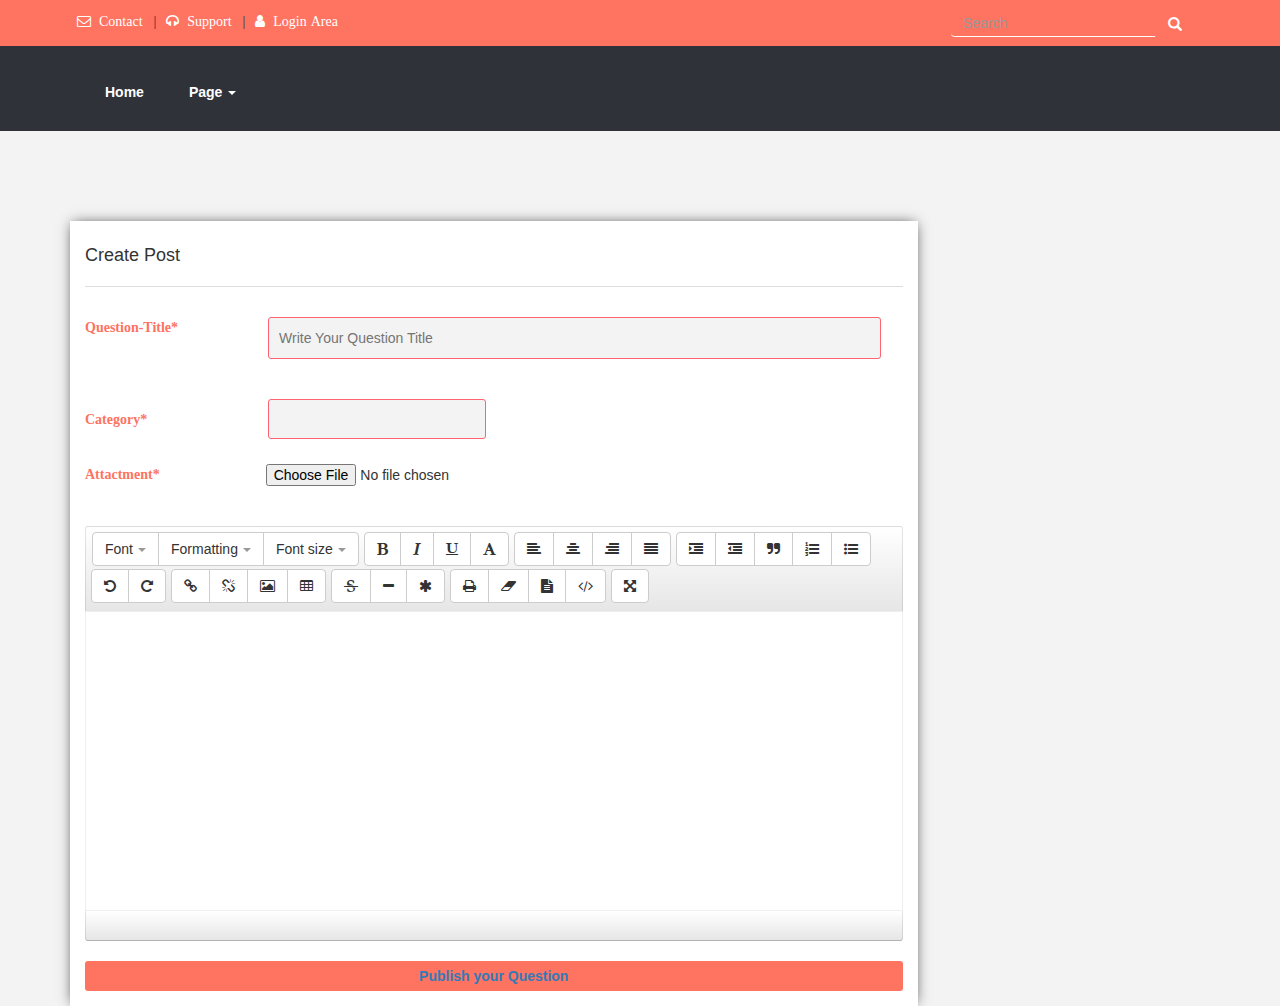
<file: ForumProject/ask_question.html>
<!DOCTYPE html>
<html lang="en">

<head>
    <meta charset="utf-8">
    <meta http-equiv="X-UA-Compatible" content="IE=edge">
    <meta name="viewport" content="width=device-width, initial-scale=1">
    <title>Ask Me</title>
    <link href="css/bootstrap.css" rel="stylesheet" type="text/css">
    <link href="css/style.css" rel="stylesheet" type="text/css">
    <link href="css/editor.css" rel="stylesheet" type="text/css">
    <link href="css/animate.css" rel="stylesheet" type="text/css">
    <link href="css/font-awesome.min.css" rel="stylesheet" type="text/css"> </head>
    <link href="css/responsive.css" rel="stylesheet" type="text/css"> </head>

<body>
    <div class="top-bar">
        <div class="container">
            <div class="row">
                <div class="col-md-6">
                    <div class="navbar-menu-left-side239">
                        <ul>
                            <li><a href="#"><i class="fa fa-envelope-o" aria-hidden="true"></i>Contact</a></li>
                            <li><a href="#"><i class="fa fa-headphones" aria-hidden="true"></i>Support</a></li>
                            <li><a href="logIn.html"><i class="fa fa-user" aria-hidden="true"></i>Login Area</a></li>
                        </ul>
                    </div>
                </div>
                <div class="col-md-6">
                    <div class="navbar-serch-right-side">
                        <form class="navbar-form" role="search">
                            <div class="input-group add-on">
                                <input class="form-control form-control222" placeholder="Search" name="srch-term" id="srch-term" type="text">
                                <div class="input-group-btn">
                                    <button class="btn btn-default btn-default2913" type="submit"><i class="glyphicon glyphicon-search"></i></button>
                                </div>
                            </div>
                        </form>
                    </div>
               
                </div>
            </div>
        </div>
    </div>
    <div class="top-menu-bottom932">
        <nav class="navbar navbar-default">
            <div class="container">
                <!-- Brand and toggle get grouped for better mobile display -->
                <!-- Collect the nav links, forms, and other content for toggling -->
                <div class="collapse navbar-collapse" id="bs-example-navbar-collapse-1">
                    <ul class="nav navbar-nav"> </ul>
                    <ul class="nav navbar-nav navbar-LEFT">
                        <li><a href="index.html">Home</a></li>
                       
                        <li class="dropdown"> <a href="#" class="dropdown-toggle" data-toggle="dropdown" role="button" aria-haspopup="true" aria-expanded="false">Page <span class="caret"></span></a>
                            <ul class="dropdown-menu animated zoomIn">
                                <li><a href="logIn.html" target="_blank">Login</a></li>
                                <li><a href="ask_question.html" target="_blank"> Ask Question </a></li>
                                <li><a href="post-deatils.html" target="_blank"> post-Details </a></li>
                                <li><a href="user_question.html" target="_blank"> User Question </a></li>
                        <li><a href="contact_us.html" target="_blank">Contact us</a></li>
                    </ul>
                </div>
                <!-- /.navbar-collapse -->
            </div>
            <!-- /.container-fluid -->
        </nav>
    </div>
    <section class="main-content920">
        <div class="container">
            <div class="row">
                <div class="col-md-9">
                <div class="ask-question-input-part032">
                      <h4>Create Post</h4>
                 <hr>
                    <form>
                    <div class="username-part940">

                        </div>
                        <div class="question-title39">
                            <span class="form-description433">Question-Title* </span><input type="text" name="fname" class="question-ttile32" placeholder="Write Your Question Title">
                        </div>
                        
    <div class="categori49">
        <span class="form-description43305">Category* </span>
        <label>
<input list="browsers" name="myBrowser" class="list-category53"/></label>
<datalist id="browsers">
  <option value="Q&A">
  <option value="Social">
  <option value="Competitive Gaming">
  <option value="Self Promotion">
  <option value="Comedy">
  <option value="Buying and Selling">
</datalist>
    </div>
    <div class="button-group-addfile3239">
        <span class="form-description23993">Attactment*</span><input type="file" name="ffile" class="question-ttile3226">
        
    </div>
       <div class="details2-239">
        <div class="col-md-12 nopadding">
            <textarea id="txtEditor"></textarea> 
        </div>
                        </div>	
                     
</form>
                 <div class="publish-button2389">
                    <button onclick="myfunction" class="publis1291"><a href="index.html"> Publish your Question</a></button>
                </div>
               
                </div>
                </div>
    
        
    <script src="https://ajax.googleapis.com/ajax/libs/jquery/1.12.4/jquery.min.js"></script>
    <script src="js/jquery-3.1.1.min.js"></script>
    <script src="js/bootstrap.min.js"></script>
      <script src="js/editor.js"></script>
   	<script>
			$(document).ready(function() {
				$("#txtEditor").Editor();
			});
		</script>
  
</body>

</html>
</file>
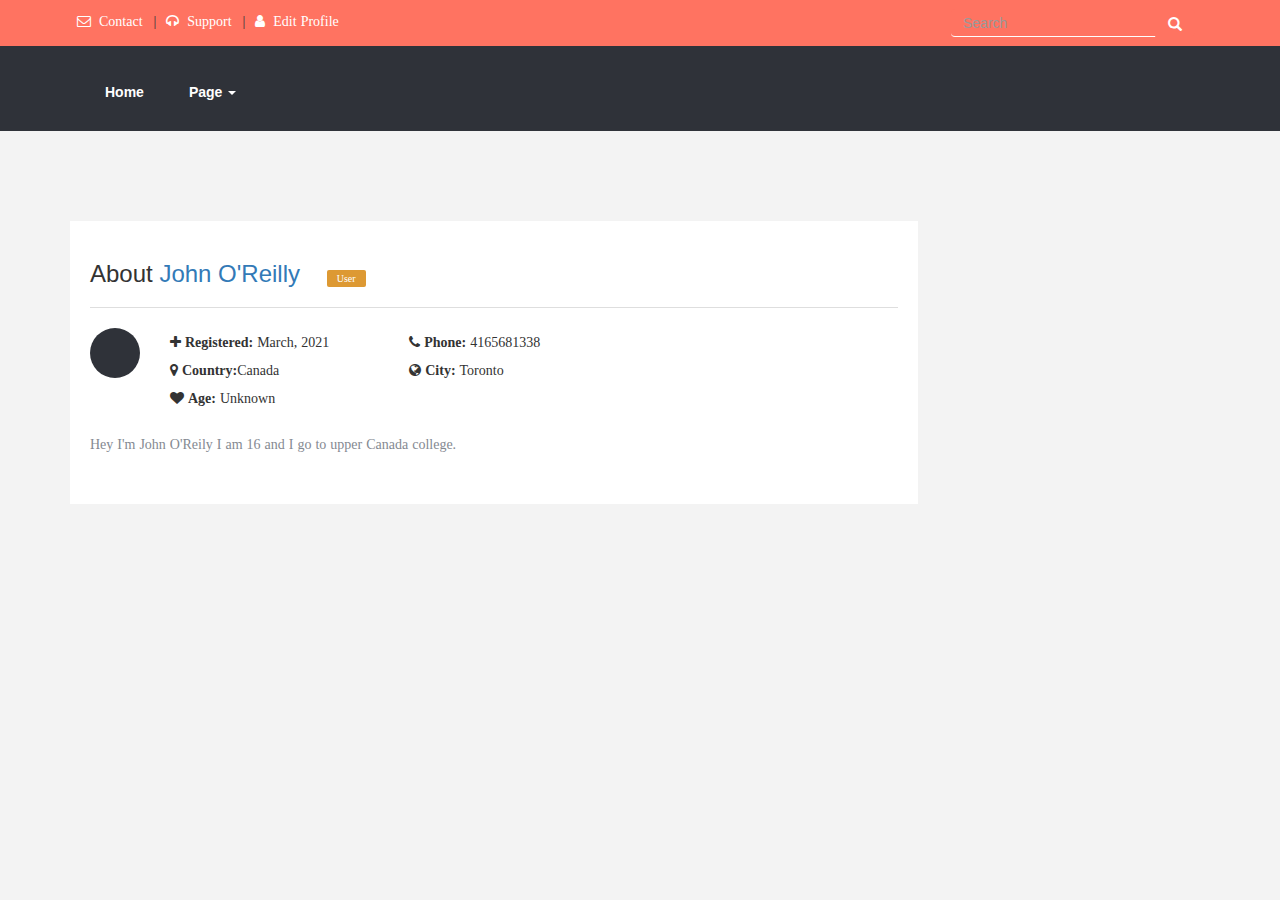
<file: ForumProject/user_question.html>
<!DOCTYPE html>
<html lang="en">

<head>
    <meta charset="utf-8">
    <meta http-equiv="X-UA-Compatible" content="IE=edge">
    <meta name="viewport" content="width=device-width, initial-scale=1">
    <title>Ask Me</title>
    <link href="css/bootstrap.css" rel="stylesheet" type="text/css">
    <link href="css/style.css" rel="stylesheet" type="text/css">
    <link href="css/editor.css" rel="stylesheet" type="text/css">
    <link href="css/animate.css" rel="stylesheet" type="text/css">
    <link href="css/font-awesome.min.css" rel="stylesheet" type="text/css"> </head>

<body>
    <div class="top-bar">
        <div class="container">
            <div class="row">
                <div class="col-md-6">
                    <div class="navbar-menu-left-side239">
                        <ul>
                            <li><a href="contact_us.html" target="_blank"><i class="fa fa-envelope-o" aria-hidden="true"></i>Contact</a></li>
                            <li><a href="#" target="_blank"><i class="fa fa-headphones" aria-hidden="true"></i>Support</a></li>
                            <li><a href="user_question.html" target="_blank"><i class="fa fa-user" aria-hidden="true"></i>Edit Profile</a></li>
                        </ul>
                    </div>
                </div>
                <div class="col-md-6">
                    <div class="navbar-serch-right-side">
                        <form class="navbar-form" role="search">
                            <div class="input-group add-on">
                                <input class="form-control form-control222" placeholder="Search" name="srch-term" id="srch-term" type="text">
                                <div class="input-group-btn">
                                    <button class="btn btn-default btn-default2913" type="submit"><i class="glyphicon glyphicon-search"></i></button>
                                </div>
                            </div>
                        </form>
                    </div>
                </div>
            </div>
        </div>
    </div>
      <div class="top-menu-bottom932">
        <nav class="navbar navbar-default">
            <div class="container">
        
                <!-- Collect the nav links, forms, and other content for toggling -->
                <div class="collapse navbar-collapse" id="bs-example-navbar-collapse-1">
                    <ul class="nav navbar-nav"> </ul>
                    <ul class="nav navbar-nav">
                        <li><a href="index.html">Home</a></li>
                    
                        <li class="dropdown"> <a href="#" class="dropdown-toggle" data-toggle="dropdown" role="button" aria-haspopup="true" aria-expanded="false">Page <span class="caret"></span></a>
                            <ul class="dropdown-menu animated zoomIn">
                                <li><a href="logIn.html" target="_blank">Login</a></li>
                                <li><a href="ask_question.html" target="_blank"> Ask Question </a></li>
                                <li><a href="post-deatils.html" target="_blank"> post-Details </a></li>
                <!-- /.navbar-collapse -->
            </div>
            <!-- /.container-fluid -->
        </nav>
                </div>
    <section class="main-content920">
        <div class="container">
            <div class="row">
                <!--    body content-->
                <div class="col-md-9">
                    <div class="about-user2039">
                        <div class="user-title3930">
                            <h3>About <a href="#">John O'Reilly</a>
                     
                        <span class="badge229">
                        <a href="#">User</a></span>
                        </h3>
                            <hr> </div>
                        <div class="user-image293"> <img src="image/DefaultProfile.png" alt="Image"> </div>
                        <div class="user-list10039">
                            <div class="ul-list-user-left29">
                                <ul>
                                    <li><i class="fa fa-plus" aria-hidden="true"></i> <strong>Registered:</strong> March, 2021</li>
                                    <li><i class="fa fa-map-marker" aria-hidden="true"></i> <strong>Country:</strong>Canada</li>
                                    <li><i class="fa fa-heart" aria-hidden="true"></i> <strong>Age:</strong> Unknown</li>
            
                            </div>
                            <div class="ul-list-user-right29">
                                <ul>
                                    <li><i class="fa fa-phone" aria-hidden="true"></i> <strong>Phone:</strong> 4165681338</li>
                                    <li><i class="fa fa-globe" aria-hidden="true"></i> <strong>City:</strong> Toronto</li>
                                </ul>
                            </div>
                        </div>
                        <div class="user-description303">
                            <p>Hey I'm John O'Reily I am 16 and I go to upper Canada college.
                       
                  
    <script src="https://ajax.googleapis.com/ajax/libs/jquery/1.12.4/jquery.min.js"></script>
    <script src="js/jquery-3.1.1.min.js"></script>
    <script src="js/bootstrap.min.js"></script>
    <script src="js/editor.js"></script>
    <script>
        $(document).ready(function () {
            $("#txtEditor").Editor();
        });
    </script>
</body>

</html>
</file>
<file: ForumProject/css/style.css>
@import url(https://fonts.googleapis.com/css?family=Open+Sans:300italic,400italic,600italic,700italic,400,300,600,700);
* {
    margin: 0;
    padding: 0;
}

body {
    background-color: #F3F3F3;
}

hr {
    border: none;
    border-top: 1px solid #DEDEDE;
    background-color: #fff;
}

.top-bar {
    background-color: #ff7361;
    padding: 1px;
}

.navbar-menu-left-side239 ul li {
    display: inline-block;
    padding-left: 7px;
    margin-top: 10px;
}

.navbar-menu-left-side239 ul li a {
    text-decoration: none;
    color: #fff;
    font-family: "FontAwesome";
}

.navbar-menu-left-side239 ul li a:hover {
    text-decoration: none;
    color: #000;
    font-family: "FontAwesome";
    transition: .6s;
}

.navbar-menu-left-side239 ul li a i {
    margin-right: 8px;
}

.navbar-menu-left-side239 .fa-envelope-o::after {
    content: "";
    color: #2f3239;
    float: left;
}

.navbar-menu-left-side239 .fa-headphones::after {
    content: "|";
    color: #2f3239;
    float: left;
    padding-right: 10px;
}

.navbar-menu-left-side239 .fa-user::after {
    content: "|";
    color: #2f3239;
    float: left;
    padding-right: 10px;
}

.navbar-serch-right-side {
    float: right;
}

.navbar-serch-right-side .form-control222 {
    display: block;
    width: 100%;
    height: 28px;
    padding: 6px 12px;
    font-size: 14px;
    line-height: 1.42857143;
    color: #ffffff;
    background-color: #ff7361;
    background-image: none;
    border: none;
    border-radius: none;
    opacity: 1;
    box-shadow: none;
    outline: none;
    border-bottom: 1px solid #fff;
}

.navbar-serch-right-side .form-control222:focus {
    border-color: #ff7361;
    outline: 0;
    box-shadow: none;
}

.input-group-btn:last-child > .btn,
.input-group-btn:last-child > .btn-group {
    z-index: 2;
    margin-left: -1px;
    height: 28px;
    color: #fff;
}

.input-group-btn:last-child > .btn,
.input-group-btn:last-child > .btn-group:hover {
    z-index: 2;
    margin-left: -1px;
    height: 28px;
    color: #fff;
}

.glyphicon {
    position: relative;
    top: 0px;
    display: inline-block;
    font-family: 'Glyphicons Halflings';
    font-style: normal;
    font-weight: normal;
    line-height: 1;
    -webkit-font-smoothing: antialiased;
    -moz-osx-font-smoothing: grayscale;
}

.navbar-serch-right-side .btn-default2913 {
    color: #333;
    background-color: #ff7361;
    border-color: #ff7361;
}

.navbar-serch-right-side .btn-default2913:hover {
    color: #fff;
    background-color: #ff7361;
    border-color: #ff7361;
    outline: none;
}

.navbar-serch-right-side .btn-default2913:focus,
.navbar-serch-right-side .btn-default2913.focus {
    color: #fff;
    background-color: #ff7361;
    border-color: #ff7361;
    outline: none;
}

.navbar-serch-right-side .btn-default2913:hover {
    color: #fff;
    background-color: #ff7361;
    border-color: #ff7361;
    outline: none;
}

.navbar-serch-right-side .btn-default2913:active,
.navbar-serch-right-side .btn-default2913.active,
.open > .dropdown-toggle.btn-default {
    color: #fff;
    background-color: #ff7361;
    border-color: #ff7361;
    outline: none;
}

.navbar-serch-right-side .btn-default2913:active:hover,
.navbar-serch-right-side .btn-default2913.active:hover,
.open > .dropdown-toggle.btn-default:hover,
.navbar-serch-right-side .btn-default2913:active:focus,
.navbar-serch-right-side .btn-default2913.active:focus,
.open > .dropdown-toggle.navbar-serch-right-side .btn-default2913:focus,
.navbar-serch-right-side .btn-default2913:active.focus,
.navbar-serch-right-side .btn-default2913.active.focus,
.open > .dropdown-toggle.navbar-serch-right-side .btn-default2913.focus {
    color: #fff;
    background-color: #ff7361;
    border-color: #ff7361;
    outline: none;
}

.btn-default:active,
.btn-default.active,
.open > .dropdown-toggle.btn-default {
    background-image: none;
    outline: none;
}


/*==========top-menu-bottom932===========*/

.top-menu-bottom932 {}

.navbar-default {
    background-color: #2F3239;
    border-color: #2F3239;
    padding: 20px;
}

.navbar-brand > img {
    display: block;
    margin-top: -20px;
}

.navbar-default .navbar-nav > li > a {
    color: #fff;
    padding: 8px 25px 8px 20px;
    margin-top: 7px;
    font-weight: bold;
    font-family: sans-serif;
}

.navbar-default .navbar-nav > li > a:hover,
.navbar-default .navbar-nav > li > a:focus {
    color: #fff;
    background-color: #ff7361;
    border-radius: 3px;
    padding: 8px 25px 8px 20px;
}

.navbar-default .navbar-nav > .active > a,
.navbar-default .navbar-nav > .active > a:hover,
.navbar-default .navbar-nav > .active > a:focus {
    color: #fff;
    background-color: #ff7361;
}

.navbar-default .navbar-nav > .open > a,
.navbar-default .navbar-nav > .open > a:hover,
.navbar-default .navbar-nav > .open > a:focus {
    color: #fff;
    background-color: #ff7361;
}

.dropdown-menu > li > a:hover,
.dropdown-menu > li > a:focus {
    color: #262626;
    text-decoration: none;
    background-color: #ff7361;
}

.navbar-nav > li > .dropdown-menu {
    margin-top: 2px;
    border-top-left-radius: 0;
    border-top-right-radius: 0;
}

.dropdown-menu {
    position: absolute;
    top: 100%;
    left: 0;
    z-index: 1000;
    display: none;
    float: left;
    min-width: 230px;
    padding: 0px 0;
    margin: 2px 0 0;
    font-size: 14px;
    text-align: left;
    list-style: none;
    background-color: #fff;
    -webkit-background-clip: padding-box;
    background-clip: padding-box;
    border: 1px solid #ccc;
    border: 1px solid rgba(0, 0, 0, .15);
    border-radius: 0px;
    -webkit-box-shadow: 0 6px 12px rgba(0, 0, 0, .175);
    box-shadow: 0 6px 12px rgba(0, 0, 0, .175);
    margin-left: 30px;
}

.dropdown-menu > li > a {
    display: block;
    padding: 8px 20px;
    clear: both;
    font-weight: normal;
    line-height: 1.42857143;
    color: #333;
    white-space: nowrap;
    font-family: serif;
}

.welcome-part-one {
    background-color: #FF7361;
    padding-top: 51px;
    margin-top: -20px;
    padding-bottom: 35px;
}

.welcome-demop102 h2 {
    font-size: 25px;
    font-weight: bold;
    color: #fff;
    font-family: "FontAwesome";
}

.welcome-demop102 p {
    font-size: 15px;
    color: #fff;
    font-family: "FontAwesome";
    margin-top: 30px;
}

.button0239-item {
    margin-top: 50px;
}

.aboutus022 {
    padding: 8px 20px 8px 20px;
    background-color: #373B43;
    color: #fff;
    font-weight: bold;
    border: none;
    border-radius: 1px;
    outline: none;
}

.join92 {
    padding: 8px 20px 8px 20px;
    background-color: #373B43;
    color: #fff;
    font-weight: bold;
    border: none;
    margin-left: 25px;
    border-radius: 1px;
    outline: none;
}

.aboutus022:hover {
    background-color: #222;
}

.join92:hover {
    background-color: #222;
}


/*ask me*/

.form-style8292 {
    margin-top: 80px;
}

.input-group-addon:last-child {
    border-left: 0;
    background-color: #FF7361;
}

.input-group-addon:last-child:hover {
    border-left: 0;
    background-color: #222;
}

.form-control8392 {
    display: block;
    width: 100%;
    height: 43px;
    padding: 6px 12px;
    font-size: 14px;
    line-height: 1.42857143;
    color: #000;
    background-color: #fff;
    background-image: none;
    border: #FF7361;
    border-radius: none;
    box-shadow: none;
}

.input-group-addon a {
    color: #fff;
    font-size: 15px;
    text-decoration: none;
    font-weight: bold;
}

.input-group-addon i {
    font-size: 20px;
}

.input-group-addon:first-child {
    border-right: 0;
    border: #FF7361;
    background-color: #222;
}

.input-group-addon {
    padding: 6px 12px;
    font-size: 14px;
    font-weight: normal;
    line-height: 1;
    color: #555;
    text-align: center;
    background-color: #eee;
    border: 1px solid #ccc;
    border-radius: 0px;
}


/*main content tab*/

#main {
    min-width: 320px;
    max-width: 1000px;
    padding: 20px;
    margin-left: -20px;
    margin-top: 30px;
    background: #F3F3F3;
}

#content1 {
    display: none;
    padding: 20px 0 0;
    border-top: 1px solid #ddd;
}

#content2 {
    display: none;
    padding: 20px 0 0;
    border-top: 1px solid #ddd;
}

#content3 {
    display: none;
    padding: 20px 0 0;
    border-top: 1px solid #ddd;
}

#content4 {
    display: none;
    padding: 20px 0 0;
    border-top: 1px solid #ddd;
}

#content5 {
    display: none;
    padding: 20px 0 0;
    border-top: 1px solid #ddd;
}

#main>input {
    display: none;
}

#main>label {
    display: inline-block;
    margin: 0 0 -1px;
    padding: 13px 15px;
    font-weight: 600;
    text-align: center;
    color: #bbb;
    border: 1px solid transparent;
}

#main>label:before {
    font-family: fontawesome;
    font-weight: normal;
    margin-right: 10px;
}

#main>label[for*='1']:before {
    content: '\f1cb';
}

#main>label[for*='2']:before {
    content: '\f17d';
}

#main>label[for*='3']:before {
    content: '\f16b';
}

#main>label[for*='4']:before {
    content: '\f1a9';
}

#main>label[for*='5']:before {
    content: '\f1a9';
}

#main>label:hover {
    color: #888;
    cursor: pointer;
}

#main>input:checked + label {
    color: #555;
    border: 1px solid #FF7361;
    border-top: 2px solid #FF7361;
    border-bottom: 1px solid #FF7361;
    background-color: #FF7361;
}

#tab1:checked ~ #content1,
#tab2:checked ~ #content2,
#tab3:checked ~ #content3,
#tab4:checked ~ #content4,
#tab5:checked ~ #content5 {
    display: block;
}

.question-type2033 {
    background-color: #fff;
    margin-bottom: 20px;
    padding: 20px;
    box-shadow: 0px 0px 13px -3px #777;
}

.left-user12923 {}

.left-user12923-repeat {
    margin-top: 18px;
}

.left-user12923 .fa-check {
    font-size: 40px;
    margin-top: 10px;
    padding-left: 5px;
    color: green;
}

.left-user12923 .fa-times {
    font-size: 40px;
    margin-top: 10px;
    padding-left: 5px;
    color: red;
}

.left-user12923 img {
    height: 50px;
    width: 50px;
    border-radius: 50%;
}

#que-hedder2983 {}

#que-hedder2983 h3 {
    text-decoration: none;
    color: #222629;
}

#que-hedder2983 h3:hover {
    text-decoration: none;
    color: #FF7361;
}

#que-hedder2983 a {
    text-decoration: none;
    color: #222629;
}

#que-hedder2983 a:hover {
    text-decoration: none;
    color: #FF7361;
}

.ques-details10018 {
    margin-top: 10px;
}

.q-type238 {
    margin-top: 23px;
    background-color: #FF7361;
    font-size: 10px;
    padding: 5px 10px 5px 10px;
    border: none;
    color: #fff;
}

.ques-type302 {}

.q-type23 {
    margin-top: 23px;
    background-color: #FF7361;
    font-size: 10px;
    padding: 5px 10px 5px 10px;
    border: none;
    color: #fff;
}

.button-ques2973:hover {
    background-color: #222629;
}

.right-description893 {}

.ques-details10018 p {
    margin-top: 10px;
    font-family: fontawesome;
}

.ques-icon-info3293 {
    font-size: 13px;
    font-weight: bold;
    margin-top: -10px;
}

.ques-icon-info3293 i {
    padding-left: 10px;
}

.ques-icon-info3293 .fa-check {
    color: green;
}

.ques-icon-info3293 .fa-star {
    color: #DFAA63;
}

.ques-icon-info3293 .fa-folder {
    color: #222629;
}

.ques-icon-info3293 .fa-folder:hover {
    color: #FF7361;
}

.ques-icon-info3293 .fa-clock-o {
    color: #222629;
}

.ques-icon-info3293 .fa-comment {
    color: #222629;
}

.ques-icon-info3293 .fa-comment:hover {
    color: #FF7361;
}

.ques-icon-info3293 .fa-user-circle-o {
    color: #222629;
}

.ques-icon-info3293 .fa-question-circle-o {
    color: #222629;
}

.ques-icon-info3293 .fa-bug {
    color: #222629;
}

.ques-icon-info3293 .check-color329 {
    color: red;
}

.two-part3280 {
    margin-top: 30px;
}


/*blog part*/

.blog--top-part2892 {
    margin-top: 40px;
}

.blog-part3903 {
    margin-top: 30px;
    background-color: #ffffff;
    padding: 15px;
    box-shadow: 0px 0px 13px -3px;
}

.blog-details3902 h3 {
    font-size: 20px;
    color: #FF7361;
}

.blog-details3902 i {
    font-size: 20px;
    padding-top: 10px;
}

.ques-icon-info2933 i {
    font-size: 13px;
    padding-right: 10px;
    color: #222629;
}

.blog-part3903 p {
    margin-top: 20px;
    font-size: 13px;
    color: #848991;
    font-family: fontawesome;
}

.continue-deatils738 {
    text-align: right;
}

.continue-deatils738 a {
    background-color: #FF7361;
    padding: 5px;
    font-size: 13px;
    color: #fff;
}

.continue-deatils738 i {
    font-size: 13px;
}

@media screen and (max-width: 650px) {
    #main>label {
        font-size: 0;
    }
    #main>label:before {
        margin: 0;
        font-size: 18px;
    }
}

@media screen and (max-width: 400px) {
    #main>label {
        padding: 15px;
    }
}


/*side bar*/

.sidebar97239 {
    margin-top: 70px;
}

.status-part3821 {
    background-color: #fff;
    padding: 15px;
    box-shadow: 0px 0px 13px -3px;
}

.status-part3821 h4 {
    color: #FF7361;
    font-weight: bold;
    font-family: serif;
    border-bottom: 2px solid #eaeaeb;
    padding-bottom: 10px;
}


/*categori part*/

.categori-part329 {
    background-color: #fff;
    padding: 15px;
    box-shadow: 0px 0px 13px -3px;
    margin-top: 30px;
}

.categori-part329 h4 {
    color: #FF7361;
    font-weight: bold;
    font-family: serif;
    border-bottom: 2px solid #eaeaeb;
    padding-bottom: 10px;
}

.categori-part329 ul li {
    list-style: none;
    display: inline-block;
    padding-top: 8px;
    padding-left: 3px;
}

.categori-part329 ul li a {
    list-style: none;
    display: inline-block;
    background-color: #222629;
    padding: 5px;
    text-decoration: none;
    color: #ddd;
}

.categori-part329 ul li a:hover {
    list-style: none;
    display: inline-block;
    background-color: #fd6372;
    padding: 5px;
    text-decoration: none;
    color: #ddd;
    transition: .5s;
}

.status-part3821 i {
    background-color: #EAEAEB;
    padding: 15px 123px 15px 10px;
    font-size: 15px;
    color: black;
    font-weight: bold;
    margin-top: 10px;
}


/*social part*/

.social-part2189 {
    background-color: #fff;
    padding: 15px;
    margin-top: 30px;
    box-shadow: 0px 0px 13px -3px;
}

.social-part2189 h4 {
    color: #FF7361;
    font-weight: bold;
    font-family: serif;
    border-bottom: 2px solid #eaeaeb;
    padding-bottom: 10px;
}

.social-part2189 li {
    list-style: none;
}

.rss-one {
    background-color: #faa33d;
    padding: 15px;
    border-radius: 2px;
}

.rss-one:hover {
    background-color: #222629;
    padding: 15px;
    transition: .6s;
}

.rss-one i {
    float: right;
    font-size: 40px;
}

.rss-one a {
    text-decoration: none;
    color: #fff;
}


/*facebook*/

.facebook-two {
    background-color: #5d82d1;
    padding: 15px;
    border-radius: 2px;
    margin-top: 10px;
}

.facebook-two:hover {
    background-color: #222629;
    padding: 15px;
    transition: .6s;
}

.facebook-two i {
    float: right;
    font-size: 40px;
}

.facebook-two a {
    text-decoration: none;
    color: #fff;
}


/*twitter*/

.twitter-three {
    background-color: #40bff5;
    padding: 15px;
    border-radius: 2px;
    margin-top: 10px;
}

.twitter-three:hover {
    background-color: #222629;
    padding: 15px;
    transition: .6s;
}

.twitter-three i {
    float: right;
    font-size: 40px;
}

.twitter-three a {
    text-decoration: none;
    color: #fff;
}


/*youtube*/

.youtube-four {
    background-color: #c4302b;
    padding: 15px;
    border-radius: 2px;
    margin-top: 10px;
}

.youtube-four:hover {
    background-color: #222629;
    padding: 15px;
    transition: .6s;
}

.youtube-four i {
    float: right;
    font-size: 40px;
}

.youtube-four a {
    text-decoration: none;
    color: #fff;
}


/*login part*/


/*username*/

.login-part2389 {
    background-color: #fff;
    padding: 15px;
    margin-top: 30px;
    box-shadow: 0px 0px 13px -3px;
}

.login-part2389 h4 {
    color: #FF7361;
    font-weight: bold;
    font-family: serif;
    border-bottom: 2px solid #eaeaeb;
    padding-bottom: 10px;
}

.login-part2389 .fa-user {
    margin-left: 10px;
    position: absolute;
    z-index: 9999;
    margin-top: 6px;
    font-size: 25px;
    color: #FF7361;
}

.login-part2389 .namein309 {
    position: relative;
    z-index: 1;
    padding-left: 30px;
    height: 40px;
    width: 235px;
    border: 1px solid #FF7361;
    outline: none;
    background: rgba(255, 115, 97, 0.20);
    color: #000;
    font-weight: bold;
}


/*password login*/

.input-group300 {
    margin-top: 10px;
}

.login-part2389 .fa-lock {
    margin-left: 10px;
    position: absolute;
    z-index: 9999;
    margin-top: 6px;
    font-size: 25px;
    color: #FF7361;
}

.login-part2389 .passin309 {
    position: relative;
    z-index: 1;
    padding-left: 30px;
    height: 40px;
    width: 235px;
    border: 1px solid #FF7361;
    outline: none;
    background: rgba(255, 115, 97, 0.20);
    color: #000;
    font-weight: bold;
}

.userlogin320 {
    margin-top: 15px;
    height: 35px;
    width: 235px;
    text-align: center;
    background-color: #FF7361;
    border: none;
    font-weight: bold;
    color: #fff;
    border-radius: 2px;
}

.userlogin320:hover {
    margin-top: 15px;
    height: 35px;
    width: 235px;
    text-align: center;
    background-color: #222629;
    border: none;
    font-weight: bold;
    color: #fff;
    transition: .6s;
    border-radius: 2px;
}

.rememberme {
    margin-top: 10px;
}

.rememberme label {
    margin: 0;
    display: inline;
    font-size: 13px;
    color: #FF7361;
}

.rememberme a {
    text-decoration: none;
}

.resbutton3892 {
    color: #222629;
    float: right;
    font-size: 12px;
}

.resbutton3892:hover {
    color: #FF7361;
    float: right;
    font-size: 12px;
}


/*highest points*/

.highest-part302 {
    background-color: #fff;
    padding: 15px;
    margin-top: 30px;
    box-shadow: 0px 0px 13px -3px;
}

.highest-part302 h4 {
    color: #FF7361;
    font-weight: bold;
    font-family: serif;
    border-bottom: 2px solid #eaeaeb;
    padding-bottom: 10px;
}

.left-user3898 {
    position: relative;
}

.left-user3898 img {
    height: 50px;
    width: 50px;
    border-radius: 50%;
    border: 1px solid #dedede;
}

.imag-overlay39 {
    position: absolute;
    height: 50px;
    width: 50px;
    left: 0;
    right: 0;
    top: 0;
    bottom: 0;
    opacity: 0;
    transition: .5s ease;
    background-color: #FF7361;
    border-radius: 50%;
}

.imag-overlay39 {
    padding-left: 20px;
    padding-top: 15px;
}

.imag-overlay39 a {
    color: #ffffff;
}

.left-user3898:hover .imag-overlay39 {
    opacity: 1;
}

.left-user3898 {
    float: left;
    margin-right: 30px;
}

.points-details938 {}

.designetion439 {
    padding: 3px;
    background-color: #DD9933;
    color: #fff;
    font-family: fontawesome;
    border-radius: 2px;
}

.points-details938 p {
    font-family: fontawesome;
}

.points-details938 h5 {
    color: #fd7362;
    font-weight: bold;
    text-decoration: none;
}

.points-details938 a {
    text-decoration: none;
    color: #fff;
}


/*----start tags part----*/

.tags-part2398 {
    background-color: #fff;
    padding: 15px;
    margin-top: 30px;
    box-shadow: 0px 0px 13px -3px;
}

.tags-part2398 h4 {
    color: #FF7361;
    font-weight: bold;
    font-family: serif;
    border-bottom: 2px solid #eaeaeb;
    padding-bottom: 10px;
}

.tags-part2398 ul li {
    list-style: none;
    display: inline-block;
    padding-left: 3px;
    padding-top: 8px;
}

.tags-part2398 ul li a {
    background-color: #222629;
    padding: 5px;
    font-family: fontawesome;
    text-decoration: none;
    color: #dddddd;
}

.tags-part2398 ul li a:hover {
    background-color: #fd7362;
    padding: 5px;
    font-family: fontawesome;
    text-decoration: none;
    color: #dddddd;
    transition: .5s;
}


/*======== recent post  ======*/

.recent-post3290 {
    background-color: #fff;
    padding: 15px;
    margin-top: 30px;
    box-shadow: 0px 0px 13px -3px;
}

.recent-post3290 h4 {
    color: #FF7361;
    font-weight: bold;
    font-family: serif;
    border-bottom: 2px solid #eaeaeb;
    padding-bottom: 10px;
}

.post-details021 a,
h5 {
    text-decoration: none;
    color: #222629;
    font-weight: bold;
}

.post-details021 a,
h5:hover {
    text-decoration: none;
    color: #fd7362;
}

.post-details021 p {
    font-family: fontawesome;
    color: #848991;
}


/*footer -top serch*/

.footer-search {
    margin-top: 50px;
    margin-bottom: 50px;
}

#custom-search-input {
    margin: 0;
    margin-top: 10px;
    padding: 0px;
}

#custom-search-input .search-query {
    padding-right: 3px;
    padding-right: 4px \9;
    padding-left: 55px;
    padding-left: 4px \9;
    margin-bottom: 0;
    outline: none;
    height: 43px;
    color: #222629;
    font-weight: bold;
    flow-from: fontawesome;
}

#custom-search-input button {
    border: 0;
    background: none;
    padding: 2px 5px;
    margin-top: 2px;
    position: relative;
    left: -28px;
    margin-bottom: 0;
    color: #fd6372;
}

.search-query:focus + button {
    z-index: 3;
}

.footer-search .fa-pencil-square-o {
    position: absolute;
    margin-top: 0px;
    z-index: 9999;
    margin-left: 0px;
    font-size: 25px;
    background-color: #222629;
    padding: 9px;
    color: #fff;
}

.user-control30 {
    position: relative;
    z-index: 1;
    padding-left: 30px;
}

.footer-search .form-control {
    border-color: #FF7361;
}

.footer-search .form-control:focus {
    border-color: #FF7361;
    outline: 0;
    -webkit-box-shadow: none;
    box-shadow: none;
}


/*===========footer-part============*/

.footer-part {
    background-color: #2F3239;
    padding: 30px;
}

.info-part-one320 {
    color: #ddd;
    font-family: fontawesome;
}

.info-part-one320 h4 {
    color: #fd6372;
}

.info-part-two320 h4 {
    color: #fd6372;
    font-family: fontawesome;
}

.info-part-two320 a {
    text-decoration: none;
    color: #ddd;
    font-family: fontawesome;
}

.info-part-two320 a:hover {
    text-decoration: none;
    color: #fd6372;
    font-family: fontawesome;
}

.info-part-two320 p {
    text-decoration: none;
    border-bottom: 1px dotted #43464b;
}


/*
.info-part-two320 p:last-child{
      text-decoration: none;
    border-bottom: none;
   
}
*/

.last-child12892 > p {
    border-bottom: none;
}

.info-part-three320 h4 {
    color: #fd6372;
    font-family: fontawesome;
}

.news-info209 {
    border-bottom: 1px dotted #43464b;
}

.news-info209:last-child {
    border-bottom: none;
}

.news-info209 h5 {
    color: #ddd;
    font-family: fontawesome;
}

.news-info209 h5:hover {
    color: #fd6372;
    font-family: fontawesome;
}

.news-info209 p {
    color: #c2c8d4;
    font-family: fontawesome;
}

.news-info209 > small {
    color: #fd6372;
    font-family: fontawesome;
}

.info-part-four320 h4 {
    color: #fd6372;
    font-family: fontawesome;
}

.tweet-details29 {
    border-bottom: 1px dotted #43464b;
}

.tweet-details29:last-child {
    border-bottom: none;
}

.tweet-details29 i {
    color: #ddd;
    margin-right: 5px;
}

.tweet-details29 a {
    text-decoration: none;
    color: #c2c8d4;
    font-family: fontawesome;
}

.tweet-details29 a:hover {
    text-decoration: none;
    color: #fd6372;
    font-family: fontawesome;
}

.tweet-details29 > small {
    color: #fd6372;
    font-family: fontawesome;
}

.footer-social {
    background-color: #222629;
    padding: 10px;
}

.footer-social p {
    color: #ddd;
    font-family: fontawesome;
}

.social-right2389 {
    float: right;
}

.social-right2389 a {
    display: inline-block;
    padding-top: 3px;
    padding-left: 8px;
    height: 30px;
    width: 30px;
    border: 1px solid #000;
    border-radius: 50%;
}

.social-right2389 i {
    color: #000;
}


/*Ask Question*/

.header-descriptin329 {
    padding: 2px;
    background-color: #FF7361;
    margin-top: -20px;
}

.breadcrumb839 {
    padding: 8px 15px;
    margin-bottom: 20px;
    list-style: none;
    background-color: transparent;
    border-radius: 4px;
    margin-left: -15px;
}

.breadcrumb839 a {
    color: #fff;
    text-decoration: none;
}

.ask-question-input-part032 {
    background-color: #FFFFFF;
    padding: 15px;
    margin-top: 70px;
    box-shadow: 0px 0px 13px -3px;
}

.username029 {
    width: 75%;
    height: 40px;
    background-color: #F3F3F3;
    border: none;
    outline: inherit;
    padding: 10px;
    border-radius: 3px;
    border: 1px solid #fd6371;
}



.form-description43 {
    margin-right: 108px;
    color: #fd7362;
    font-family: fontawesome;
    font-weight: bold;
}

.email-part320 {
    margin-top: 30px;
}

.email30 {
    width: 75%;
    height: 40px;
    background-color: #F3F3F3;
    border: none;
    outline: inherit;
    padding: 10px;
    border-radius: 3px;
    border: 1px solid #fd6371;
}

.form-description442 {
    margin-right: 130px;
    color: #fd7362;
    font-family: fontawesome;
    font-weight: bold;
}

.question-title39 {
    margin-top: 30px;
}

.question-ttile32 {
    width: 75%;
    height: 40px;
    background-color: #F3F3F3;
    border: none;
    outline: inherit;
    padding: 10px;
    border-radius: 3px;
    border: 1px solid #fd6371;
}

.form-description433 {
    margin-right: 90px;
    color: #fd7362;
    font-family: fontawesome;
    font-weight: bold;
}

.categori49 {
    margin-top: 30px;
}

.list-category53 {
    width: 100%;
    height: 40px;
    background-color: #F3F3F3;
    border: none;
    outline: inherit;
    padding: 10px;
    border-radius: 3px;
    border: 1px solid #fd6371;
}

.form-description4342 {
    margin-right: 90px;
    color: #fd7362;
    font-family: fontawesome;
    font-weight: bold;
}

.categori49 > label {
    margin-right: 100px;
}

.form-description43305 {
    margin-right: 117px;
    color: #fd7362;
    font-family: fontawesome;
    font-weight: bold;
}

.form-description433 {
    float: left;
}

.form-description23993 {
    margin-right: 106px;
    color: #fd7362;
    font-family: fontawesome;
    font-weight: bold;
    float: left;
}

.button-group-addfile3239 {
    margin-top: 20px;
}

.question-ttile3217 {
    width: 60%;
    height: 200px;
    background-color: #F3F3F3;
    border: none;
    outline: inherit;
    padding: 10px;
    border-radius: 3px;
}

.question-details3112 {
    margin-top: 0px;
    margin-bottom: 0px;
    height: 200px;
    width: 75%;
    border: 1px solid #fd6371;
    background-color: #F3F3F3;
    outline: none;
}

.form-description43313 {
    margin-right: 131px;
    color: #fd7362;
    font-family: fontawesome;
    font-weight: bold;
    float: left;
}

.publish-button2389 {
    margin-top: 20px;
}

.publis1291 {
    padding: 5px 15px 5px 15px;
    width: 100%;
    color: #fff;
    background-color: #FF7361;
    border: none;
    border-radius: 3px;
    font-weight: bold;
    margin-top: 20px;
}

.publis1291:hover {
    padding: 5px 15px 5px 15px;
    width: 100%;
    color: #fff;
    background-color: #222629;
    border: none;
    border-radius: 3px;
    font-weight: bold;
}


/*3.post-details*/

.post-details {
    margin-top: 70px;
    background-color: #fff;
    padding: 15px;
    box-shadow: 0px 0px 13px -3px;
}

.post-title-left129 {
    /*  float: left;*/
}

.post-que-rep-rihght320 {
    float: right;
    margin-top: 25px;
}

.post-que-rep-rihght320 a {
    text-decoration: none;
    background-color: #FF7361;
    padding: 5px;
    color: #fff;
    font-family: fontawesome;
    font-size: 12px;
}

.post-details-info1982 {
    margin-top: 30px;
    line-height: 1.5em;
    font-family: fontawesome;
}

.post-details-info1982 p {
    margin-bottom: 30px;
}

.r-clor10 {
    background-color: #fd6372;
}

.r-clor10:hover {
    background-color: #222629;
}

.post-footer29032 i {
    cursor: pointer;
    margin-right: 10px;
    font-size: 12px;
}

.l-side2023 {
    display: inline-block;
}

.l-side2023 .check2 {
    color: #318e08;
}

.l-side2023 .star2 {
    color: #dfaa63;
}

.l-side2023 .folder2 {
    color: #222629
}

.l-side2023 .folder2:hover {
    color: #fd6372;
}

.l-side2023 .clock2 {
    color: #222629;
}

.l-side2023 .commenting2 {
    color: #222629;
}

.l-side2023 .commenting2:hover {
    color: #fd6372;
}

.l-side2023 .user2 {
    color: #222629;
}

.tolltip-button {
    padding-left: 3px;
    border: none;
    background-color: #fff;
}

.l-rightside39 {
    float: right;
}

.l-rightside39 i {
    font-size: 12px;
}


/*
.l-rightside39 .thumbs-up2:hover{
 background-color: #338338;
    
}
.l-rightside39 .thumbs-down2:hover{
   background-color: #990707;
}
*/

.share-tags-page-content12092 {
    background-color: #fff;
    padding: 15px;
    margin-top: 20px;
    font-size: 12px;
    font-family: fontawesome;
    box-shadow: 0px 0px 13px -3px;
}

.l-share2093 {
    display: inline-block;
    color: #FF7361;
}

.R-tags309 {
    float: right;
    color: #FF7361;
}

.author-img202l {
    position: relative;
    float: left;
    background-color: #fff;
    height: 100px;
    width: 70px;
}

.author-img202l img {
    height: 50px;
    width: 50px;
    border-radius: 50%;
    border: 1px solid #dedede;
}

.au-image-overlay {
    position: absolute;
    height: 50px;
    width: 50px;
    left: 0;
    right: 0;
    top: 0;
    bottom: 0;
    opacity: 0;
    transition: .5s ease;
    background-color: #FF7361;
    border-radius: 50%;
}

.au-image-overlay {
    padding-top: 15px;
}

.au-image-overlay a {
    color: #ffffff;
}

.author-img202l:hover .au-image-overlay {
    opacity: 1;
}

.author-details8392 {
    background-color: #fff;
    padding: 40px;
    margin-top: 20px;
    font-family: fontawesome;
    box-shadow: 0px 0px 13px -3px;
}

.author-deatila04re h5 {
    margin-left: 30px;
    margin-top: -10px;
    font-weight: bold;
}

.related3948-question-part {
    background-color: #fff;
    padding: 20px;
    margin-top: 20px;
    box-shadow: 0px 0px 13px -3px;
}

.related3948-question-part a {
    text-decoration: none;
    color: #222629;
    font-family: fontawesome;
    font-weight: bold;
    font-size: 15px;
}

.related3948-question-part a:hover {
    text-decoration: none;
    color: #fd6372;
    font-family: fontawesome;
    font-weight: bold;
    font-size: 15px;
}


/** ====================
 * Lista of Comentarios
 =======================*/

.comment-list12993 {
    background-color: #fff;
    padding: 20px;
    margin-top: 20px;
    box-shadow: 0px 0px 13px -3px;
}

.comments-container {
    width: 768px;
}

.comments-container h1 {
    font-size: 36px;
    color: #283035;
    font-weight: 400;
}

.comments-container h1 a {
    font-size: 18px;
    font-weight: 700;
}

.comments-list {
    margin-top: 30px;
    position: relative;
}


/**
 * Lineas / Detalles
 -----------------------*/

.comments-list:before {
    content: '';
    width: 2px;
    height: 100%;
    background: #c7cacb;
    position: absolute;
    left: 32px;
    top: 0;
}

.comments-list:after {
    content: '';
    position: absolute;
    background: #c7cacb;
    bottom: 0;
    left: 27px;
    width: 7px;
    height: 7px;
    border: 3px solid #dee1e3;
    -webkit-border-radius: 50%;
    -moz-border-radius: 50%;
    border-radius: 50%;
}

.reply-list:before,
.reply-list:after {
    display: none;
}

.reply-list li:before {
    content: '';
    width: 60px;
    height: 2px;
    background: #c7cacb;
    position: absolute;
    top: 25px;
    left: -55px;
}

.comments-list li {
    margin-bottom: 15px;
    display: block;
    position: relative;
}

.comments-list li:after {
    content: '';
    display: block;
    clear: both;
    height: 0;
    width: 0;
}

.reply-list {
    padding-left: 88px;
    clear: both;
    margin-top: 15px;
}


/**
 * Avatar
 ---------------------------*/

.comments-list .comment-avatar {
    width: 65px;
    height: 65px;
    position: relative;
    z-index: 99;
    float: left;
    border: 3px solid #FFF;
    -webkit-border-radius: 4px;
    -moz-border-radius: 4px;
    border-radius: 4px;
    -webkit-box-shadow: 0 1px 2px rgba(0, 0, 0, 0.2);
    -moz-box-shadow: 0 1px 2px rgba(0, 0, 0, 0.2);
    box-shadow: 0 1px 2px rgba(0, 0, 0, 0.2);
    overflow: hidden;
}

.comments-list .comment-avatar img {
    width: 100%;
    height: 100%;
}

.reply-list .comment-avatar {
    width: 50px;
    height: 50px;
}

.comment-main-level:after {
    content: '';
    width: 0;
    height: 0;
    display: block;
    clear: both;
}


/**
 * Caja del Comentario
 ---------------------------*/

.comments-list .comment-box {
    width: 88%;
    float: right;
    position: relative;
    -webkit-box-shadow: 0 1px 1px rgba(0, 0, 0, 0.15);
    -moz-box-shadow: 0 1px 1px rgba(0, 0, 0, 0.15);
    box-shadow: 0 1px 1px rgba(0, 0, 0, 0.15);
}

.comments-list .comment-box:before,
.comments-list .comment-box:after {
    content: '';
    height: 0;
    width: 0;
    position: absolute;
    display: block;
    border-width: 10px 12px 10px 0;
    border-style: solid;
    border-color: transparent #FCFCFC;
    top: 8px;
    left: -11px;
}

.comments-list .comment-box:before {
    border-width: 11px 13px 11px 0;
    border-color: transparent rgba(0, 0, 0, 0.05);
    left: -12px;
}

.reply-list .comment-box {
    width: 610px;
}

.comment-box .comment-head {
    background: #FCFCFC;
    padding: 10px 12px;
    border-bottom: 1px solid #E5E5E5;
    overflow: hidden;
    -webkit-border-radius: 4px 4px 0 0;
    -moz-border-radius: 4px 4px 0 0;
    border-radius: 4px 4px 0 0;
}

.comment-box .comment-head i {
    float: right;
    margin-left: 14px;
    position: relative;
    top: 2px;
    color: #fd6372;
    cursor: pointer;
    -webkit-transition: color 0.3s ease;
    -o-transition: color 0.3s ease;
    transition: color 0.3s ease;
}

.comment-box .comment-head i:hover {
    color: #03658c;
}

.comment-box .comment-name {
    color: #283035;
    font-size: 14px;
    font-weight: 700;
    float: left;
    margin-right: 10px;
}

.comment-box .comment-name a {
    color: #283035;
    text-decoration: none;
    font-family: fontawesome;
}

.comment-box .comment-name a:hover {
    color: #fd6372;
    text-decoration: none;
}

.comment-box .comment-head span {
    float: left;
    color: #999;
    font-size: 13px;
    position: relative;
    top: 8px;
}

.comment-box .comment-content {
    font-family: fontawesome;
    background: #FFF;
    padding: 12px;
    font-size: 15px;
    color: #595959;
    -webkit-border-radius: 0 0 4px 4px;
    -moz-border-radius: 0 0 4px 4px;
    border-radius: 0 0 4px 4px;
}

.comment-box .comment-name.by-author,
.comment-box .comment-name.by-author a {
    color: #222629;
    text-decoration: none;
    font-family: fontawesome;
}

.comment-box .comment-name.by-author,
.comment-box .comment-name.by-author a:hover {
    color: #fd6372;
    text-decoration: none;
}

.comment-box .comment-name.by-author:after {
    content: 'admin';
    background: #fd6372;
    color: #FFF;
    font-size: 12px;
    padding: 3px 5px;
    font-weight: 700;
    margin-left: 10px;
    -webkit-border-radius: 3px;
    -moz-border-radius: 3px;
    border-radius: 3px;
    font-family: fontawesome;
}


/** =====================
 * Responsive
 ========================*/

/*
@media only screen and (max-width: 766px) {
    .comments-container {
        width: 480px;
    }
    .comments-list .comment-box {
        width: 390px;
    }
    .reply-list .comment-box {
        width: 320px;
    }
}
*/


/*============comment289-box===========*/

.replay-input-name42389 {
    
}

.replay-email-input89298 {
 
}

.replay-input-websit128923 {
    
}

.input238-design {
    height: 40px;
    width: 100%;
    outline: none;
    padding: 10px;
    border: 1px solid #fd6372;
    color: #fd6372;
    font-weight: bold;
}

.comment-input219882 {
    margin-top: 30px;
    height: 203px;
    width: 100%;
    outline: none;
    border: 1px solid #fd6372;
    color: #FF7361;
    font-weight: bold;
    padding: 10px;
}

.pos393-submit {
    padding: 8px;
    width: 100%;
    margin-top: 20px;
    background-color: #FF7361;
    border: none;
    color: #fff;
    font-weight: bold;
    font-family: fontawesome;
    transition: .5s;
}

.pos393-submit:hover {
    padding: 8px;
    width: 100%;
    margin-top: 20px;
    background-color: #222629;
    border: none;
    transition: .5s;
}


/*==========contact us============*/

.google-map390 {
    margin-top: 50px;
}

.details2-239 {
    margin-top: 30px;
}


/*============user question===========*/

.user-profile328903 {
    margin-top: 40px;
}

.about-user2039 {
    padding: 20px;
    background-color: #fff;
    margin-top: 70px;
}

.user-title3930 > h3 {}

.badge229 a {
    text-decoration: none;
    color: #fff;
    margin-left: 20px;
    font-size: 10px;
    padding: 3px 10px 3px 10px;
    background-color: #DD9933;
    font-family: fontawesome;
    border-radius: 2px;
    display: inline-block;
}

.user-image293 img {
    height: 50px;
    width: 50px;
    border-radius: 50%;
    float: left;
}

.user-list10039 {
    margin-left: 80px;
    line-height: 2em;
}

.user-list10039 ul li {
    font-family: fontawesome;
    list-style: none;
}

.ul-list-user-left29 {
    float: left;
    margin-right: 80px;
}

.ul-list-user-right29 {
    padding-left: 20px;
}

.user-description303 {
    margin-top: 50px;
}

.user-description303 p {
    margin-bottom: 30px;
    color: #848991;
    font-family: fontawesome;
}

.user-description303 a {
    padding: 8px 20px 8px 20px;
    text-decoration: none;
    background-color: #FF7361;
    border-radius: 3px;
    color: #fff;
    font-weight: bold;
    font-family: fontawesome;
}

.user-social3903 {
    margin-top: 30px;
}

.user-social3903 a {
    background-color: #000;
}

.user-social3903 i {
    background-color: #000;
    height: 30px;
    width: 30px;
    padding: 8px;
    color: #fff;
}

.user-social3903 i:hover {
    background-color: #000;
    height: 30px;
    width: 30px;
    padding: 8px;
    color: #fff;
}

.user-social3903 .fa-facebook {
    background-color: #3B5998;
}

.user-social3903 .fa-twitter {
    background-color: #1DA1F2;
}

.user-social3903 .fa-linkedin {
    background-color: #0077B5;
}

.user-social3903 .fa-google-plus {
    background-color: #CE4538;
}

.user-social3903 .fa-pinterest-p {
    background-color: #BD081C;
}

.user-social3903 .fa-instagram {
    background-color: #E3425A;
}

.user-social3903 .fa-envelope-o {
    background-color: #222629;
}


/*============user-statas921=======*/

.user-statas921 {
    background-color: #fff;
    box-shadow: 0px 0px 13px -3px;
    margin-top: 30px;
}

.ul_list_ul_list-icon-ok281 {
    padding: 15px;
    display: inline-block;
}
.ul_list_ul_list-icon-ok281 ul {
       
       width: 100%;
}
.ul_list_ul_list-icon-ok281 ul li {
    list-style: none;
    padding: 12px;
    margin-top: 10px;
    background-color: #EAEAEB;
}

.ul_list_ul_list-icon-ok281 ul li a {
    text-decoration: none;
    color: #222629;
    font-family: fonawesome;
    
}


/*-======USER=======*/

.user-image2939303 {
    background-color: #fff;
    margin-right: 15px;
}

.user-image2939303 img {
    height: 50px;
    width: 50px;
    border-radius: 50%;
  
}

.user-description3903 p {
    font-family: fontawesome;
}

.user-description3903 a {
    font-family: fontawesome;
    text-decoration: none;
    color: #FF7361;
}

.badge229 a {
    color: #fff;
}

.category2781 {
    margin-top: 70px;
}
</file>
<file: ForumProject/css/editor.css>
@charset "utf-8";

/* base styles */

.jumbotron {
    background-color: #67A754;
    background-image: url(images/radial_bg.png);
    background-position: center center;
    background-repeat: no-repeat;
    background: -webkit-gradient(radial, center center, 0, center center, 460, from(#B3ECFF), to(#7EDEFF));
   
    background: -webkit-radial-gradient(circle, #B3ECFF, #7EDEFF);
  
    background: -moz-radial-gradient(circle, #B3ECFF, #7EDEFF);
   
    background: -ms-radial-gradient(circle, #B3ECFF, #7EDEFF);
    /* IE 10 */
    box-shadow: 0 3px 7px rgba(0, 0, 0, 0.2) inset, 0 -3px 7px rgba(0, 0, 0, 0.2) inset;
    color: #FFFFFF;
    padding: 40px 0;
    position: relative;
    text-shadow: 0 1px 3px rgba(255, 255, 255, 0.4), 0 0 30px rgba(255, 255, 255, 0.075);
}

.jumbotron h1 {
    font-family: 'Roboto', sans-serif!important;
    font-size: 45px;
    font-weight: 300;
    border-bottom: 1px solid rgba(255, 255, 255, 0.4);
    padding-bottom: 20px;
}

.jumbotron h1 span {
    color: rgba(0, 0, 0, 0.4);
}

.jumbotron p {
    font-family: 'Roboto', sans-serif!important;
    font-size: 30px;
    font-weight: 300;
    line-height: 1.25;
    color: #444;
}

.jumbotron .container {
    position: relative;
    z-index: 2;
}

.jumbotron:after {
    background: url("../images/pattern.png") repeat scroll center center transparent;
    bottom: 0;
    content: "";
    display: block;
    left: 0;
    opacity: 0.4;
    position: absolute;
    right: 0;
    top: 0;
}

.jumbotron:after {
    background-size: 400px 400px;
}

.masthead {
    color: #FFFFFF;
    margin-bottom: 0;
    padding: 30px 0 10px;
}

h2.demo-text {
    font-family: 'Roboto', sans-serif!important;
    font-size: 45px;
    font-weight: 300;
    color: #51D2FF;
    text-align: center;
    margin: 20px 0;
    line-height: 40px;
}

.features {
    padding: 20px 0 10px 0;
    background: #EEE;
    font-family: 'Roboto', sans-serif!important;
    font-size: 25px;
    line-height: 35px;
    text-align: center;
    font-weight: 300;
}

.footer {
    border-top: 1px solid #DDD;
    margin: 20px 0 10px 0;
    padding-top: 10px;
    font-size: 12px;
}


/* Editor Styles */

.Editor-container {
    margin-top: 10px;
    font-family: Gotham, "Helvetica Neue", Helvetica, Arial, sans-serif;
}

#menuBarDiv,
#statusbar {
    background-color: #f5f5f5;
    *background-color: #e6e6e6;
    background-image: -moz-linear-gradient(top, #ffffff, #e6e6e6);
    background-image: -webkit-gradient(linear, 0 0, 0 100%, from(#ffffff), to(#e6e6e6));
    background-image: -webkit-linear-gradient(top, #ffffff, #e6e6e6);
    background-image: -o-linear-gradient(top, #ffffff, #e6e6e6);
    background-image: linear-gradient(to bottom, #ffffff, #e6e6e6);
    background-repeat: repeat-x;
    border: 1px solid #cccccc;
    *border: 0;
    border-color: #e6e6e6 #e6e6e6 #bfbfbf;
    border-color: rgba(0, 0, 0, 0.1) rgba(0, 0, 0, 0.1) rgba(0, 0, 0, 0.25);
    border-bottom-color: #b3b3b3;
    filter: progid: DXImageTransform.Microsoft.gradient(startColorstr='#ffffffff', endColorstr='#ffe6e6e6', GradientType=0);
    filter: progid: DXImageTransform.Microsoft.gradient(enabled=false);
    *zoom: 1;
}

#menuBarDiv {
    border-radius: 3px 3px 0 0;
    border-bottom: none;
    min-height: 25px;
    padding: 5px 0;
}

#menuBarDiv div:first-child {
    margin-left: 3px;
}

#menuBarDiv .dropdown {
    float: left;
}

#menuBarDiv .dropdown-toggle {
    font-size: 14px;
}

#menuBarDiv .dropdown-toggle .caret {
    margin-left: 5px;
    border-top-color: #999;
}

#menuBarDiv a.btn {
    position: relative;
    margin-bottom: 3px;
}

#paletteCntr {}

select,
textarea,
input[type="text"],
input[type="password"],
input[type="datetime"],
input[type="datetime-local"],
input[type="date"],
input[type="month"],
input[type="time"],
input[type="week"],
input[type="number"],
input[type="email"],
input[type="url"],
input[type="search"],
input[type="tel"],
input[type="color"],
.uneditable-input {
    height: auto;
    margin-bottom: 10px;
}

#statusbar {
    min-height: 30px;
    border-radius: 0 0 3px 3px;
    border-top: none;
    line-height: 30px;
    text-shadow: 0 1px 1px rgba(255, 255, 255, 0.75);
}

#statusbar .label {
    float: right;
    margin: 6px 10px 0 0;
    background: #BBB;
    text-shadow: 0px -1px 0px rgba(0, 0, 0, 0.25);
    padding: 2px 4px;
    font-size: 11.844px;
    line-height: 14px;
}

.Editor-editor {
    height: 300px;
    padding: 1%;
    border: 1px solid #EEE;
    border-radius: 0;
    word-wrap: break-word;
}

#paletteCntr ul {
    width: 145px;
    float: left;
    z-index: 999;
    margin: 0 10px;
}

#paletteCntr li {
    cursor: pointer;
    display: block;
    height: 16px;
    float: left;
    margin: 0;
    padding: 0;
    width: 16px;
    margin: 1px;
}

#paletteCntr li div {
    text-align: left;
    margin: 0;
    font-size: 12px;
}

div.activeColour {
    position: absolute;
    display: inline;
    left: 0;
    top: 30px;
    background: #E8E8E8;
    padding-bottom: 10px;
    z-index: 10000;
}

#colorpellete,
#bg_colorpellete {
    float: left;
}

.bg_activeColour {
    position: absolute;
    display: inline;
    float: left;
}

.specialCntr {
    background-color: #E8E8E8!important;
    display: inline;
    position: absolute;
    width: 176px;
    top: 30px;
    left: 0;
}

.specialCntr ul {
    float: left;
    margin: 10px;
    white-space: normal;
    -webkit-padding-start: 0px;
    -moz-padding-start: 0px;
}

.specialCntr ul li {
    list-style: none;
    float: left;
    font-size: 12px;
    width: 20px;
    height: 20px;
    background: #FFF;
    margin: 3px;
    color: #333;
    text-align: center;
    font-weight: bold;
    cursor: pointer;
}

.specialCntr ul li:hover {
    background: #666;
    color: #FFF;
}

pre {
    white-space: pre-wrap;
    /* css-3 */
    white-space: -moz-pre-wrap;
    /* Mozilla, since 1999 */
    white-space: -pre-wrap;
    /* Opera 4-6 */
    white-space: -o-pre-wrap;
    /* Opera 7 */
    word-wrap: break-word;
    /* Internet Explorer 5.5+ */
}

.on {
    display: block;
    position: relative;
}

.fullscreen {
    position: fixed;
    background: #FFF;
    width: 100%;
    height: 100%;
    top: 0;
    left: 0;
    z-index: 1000;
    margin: 0;
}

.fullscreen #statusbar {
    position: fixed;
    bottom: 0;
    border-top: 1px solid #DDD;
}

.fullscreen #contentarea {
    border: none;
}


/***Custome Added Css for Left Tabs***/

.tabs-below > .nav-tabs,
.tabs-right > .nav-tabs,
.tabs-left > .nav-tabs {
    border-bottom: 0;
}

.tabs-left ul {
    -webkit-padding-start: 0px;
}

.tabs-left > .nav-tabs > li,
.tabs-right > .nav-tabs > li {
    float: none;
}

.tabs-left > .nav-tabs > li > a,
.tabs-right > .nav-tabs > li > a {
    min-width: 74px;
    margin-right: 0;
    margin-bottom: 3px;
}

.tabs-left > .nav-tabs {
    float: left;
    margin-right: 19px;
    border-right: 1px solid #ddd;
}

.tabs-left > .nav-tabs > li > a {
    margin-right: -1px;
    -webkit-border-radius: 4px 0 0 4px;
    -moz-border-radius: 4px 0 0 4px;
    border-radius: 4px 0 0 4px;
}

.tabs-left > .nav-tabs > li > a:hover,
.tabs-left > .nav-tabs > li > a:focus {
    border-color: #eeeeee #dddddd #eeeeee #eeeeee;
    outline: none;
}

.tabs-left > .nav-tabs .active > a,
.tabs-left > .nav-tabs .active > a:hover,
.tabs-left > .nav-tabs .active > a:focus {
    border-color: #ddd transparent #ddd #ddd;
    *border-right-color: #ffffff;
    color: rgb(0, 176, 245) !important;
    outline: none;
}


/**form control width**/

@-moz-document url-prefix() {
    .form-control {
        padding: 6px 12px 10px 12px;
    }
}

.form-control-width {
    width: 100px;
}

.form-control-link {
    width: 204px;
    display: inline-block;
    margin-bottom: 5px;
    margin-right: 5px;
}

.form-control-button-right {
    width: 204px;
}

.inline-form-control {
    display: inline !important;
}

.btn-group + .btn-group {
    margin-left: 5px;
}

.activeColour ul {
    -webkit-padding-start: 0px;
    -moz-padding-start: 0px;
}

h1 {
    margin-top: 10px;
    line-height: 40px;
}

.col-lg-6 nth:child(1) {
    margin-left: 0px;
}

.nopadding {
    padding: 0px;
}

.nopadding-right {
    padding-right: 0px;
}

.modal {
    overflow-y: auto;
}

.padding-top {
    padding-top: 10px;
}


/*** Drop Down Menu***/

.dropdown-submenu {
    position: relative;
}

.dropdown-submenu>.dropdown-menu {
    top: 0;
    left: 100%;
    margin-top: -6px;
    margin-left: -1px;
    -webkit-border-radius: 0 6px 6px 6px;
    -moz-border-radius: 0 6px 6px 6px;
    border-radius: 0 6px 6px 6px;
}

.dropdown-submenu:hover>.dropdown-menu {
    display: block;
}

.dropdown-submenu>a:after {
    display: block;
    content: " ";
    float: right;
    width: 0;
    height: 0;
    border-color: transparent;
    border-style: solid;
    border-width: 5px 0 5px 5px;
    border-left-color: #cccccc;
    margin-top: 5px;
    margin-right: -10px;
}

.dropdown-submenu:hover>a:after {
    border-left-color: #ffffff;
}

.dropdown-submenu.pull-left {
    float: none;
}

.dropdown-submenu.pull-left>.dropdown-menu {
    left: -100%;
    margin-left: 10px;
    -webkit-border-radius: 6px 0 6px 6px;
    -moz-border-radius: 6px 0 6px 6px;
    border-radius: 6px 0 6px 6px;
}

.dropdown-menu>li>a:hover,
.dropdown-menu>li>a:focus,
.dropdown-submenu:hover>a,
.dropdown-submenu:focus>a {
    color: #fff;
    text-decoration: none;
    background-color: #FF7361;
    background-repeat: repeat-x;
    filter: progid: DXImageTransform.Microsoft.gradient(startColorstr='#ff0088cc', endColorstr='#ff0077b3', GradientType=0);
}

.dropdown-menu>li>a {
    cursor: pointer;
}
</file>
<file: ForumProject/css/responsive.css>
@media (min-width: 240px) and (max-width: 319px){
    .comments-list .comment-avatar {
    width: 20px;
    height: 20px;
    position: relative;
    z-index: 99;
    float: left;
    border: 3px solid #FFF;
    -webkit-border-radius: 4px;
    -moz-border-radius: 4px;
    border-radius: 4px;
    -webkit-box-shadow: 0 1px 2px rgba(0, 0, 0, 0.2);
    -moz-box-shadow: 0 1px 2px rgba(0, 0, 0, 0.2);
    box-shadow: 0 1px 2px rgba(0, 0, 0, 0.2);
    overflow: hidden;
}
    .comments-list .comment-avatar img {
    width: 100%;
    height: 100%;
}

.reply-list .comment-avatar {
    width: 20px;
    height: 20px;
}

.comment-main-level:after {
    content: '';
    width: 0;
    height: 0;
    display: block;
    clear: both;
}
    .comments-list .comment-box {
    width: 20%;
    float: left;
    position: relative;
    -webkit-box-shadow: 0 1px 1px rgba(0, 0, 0, 0.15);
    -moz-box-shadow: 0 1px 1px rgba(0, 0, 0, 0.15);
    box-shadow: 0 1px 1px rgba(0, 0, 0, 0.15);
}
    .reply-list {
    padding-left: 49px;
    clear: both;
    margin-top: 15px;
}
    .reply-list li:before {
    content: '';
    width: 60px;
    height: 2px;
    background: transparent;
    position: absolute;
    top: 25px;
    left: -55px;
}
    .list-category53 {
    width: 160%;
    height: 40px;
    background-color: #F3F3F3;
    border: none;
    outline: inherit;
    padding: 10px;
    border-radius: 3px;
    border: 1px solid #fd6371;
}
}
@media (min-width: 320px) and (max-width: 374px){
       .list-category53 {
    width: 100%;
    height: 40px;
    background-color: #F3F3F3;
    border: none;
    outline: inherit;
    padding: 10px;
    border-radius: 3px;
    border: 1px solid #fd6371;
}
        .comments-list .comment-avatar {
    width: 20px;
    height: 20px;
    position: relative;
    z-index: 99;
    float: left;
    border: 3px solid #FFF;
    -webkit-border-radius: 4px;
    -moz-border-radius: 4px;
    border-radius: 4px;
    -webkit-box-shadow: 0 1px 2px rgba(0, 0, 0, 0.2);
    -moz-box-shadow: 0 1px 2px rgba(0, 0, 0, 0.2);
    box-shadow: 0 1px 2px rgba(0, 0, 0, 0.2);
    overflow: hidden;
}
    .comments-list .comment-avatar img {
    width: 100%;
    height: 100%;
}

.reply-list .comment-avatar {
    width: 20px;
    height: 20px;
}

.comment-main-level:after {
    content: '';
    width: 0;
    height: 0;
    display: block;
    clear: both;
}
    .comments-list .comment-box {
    width: 20%;
    float: left;
    position: relative;
    -webkit-box-shadow: 0 1px 1px rgba(0, 0, 0, 0.15);
    -moz-box-shadow: 0 1px 1px rgba(0, 0, 0, 0.15);
    box-shadow: 0 1px 1px rgba(0, 0, 0, 0.15);
}
    .reply-list {
    padding-left: 49px;
    clear: both;
    margin-top: 15px;
}
    .reply-list li:before {
    content: '';
    width: 60px;
    height: 2px;
    background: transparent;
    position: absolute;
    top: 25px;
    left: -55px;
}
    
}
@media (min-width: 375px) and (max-width: 479px) {
        .comments-list .comment-avatar {
    width: 20px;
    height: 20px;
    position: relative;
    z-index: 99;
    float: left;
    border: 3px solid #FFF;
    -webkit-border-radius: 4px;
    -moz-border-radius: 4px;
    border-radius: 4px;
    -webkit-box-shadow: 0 1px 2px rgba(0, 0, 0, 0.2);
    -moz-box-shadow: 0 1px 2px rgba(0, 0, 0, 0.2);
    box-shadow: 0 1px 2px rgba(0, 0, 0, 0.2);
    overflow: hidden;
}
    .comments-list .comment-avatar img {
    width: 100%;
    height: 100%;
}

.reply-list .comment-avatar {
    width: 20px;
    height: 20px;
}

.comment-main-level:after {
    content: '';
    width: 0;
    height: 0;
    display: block;
    clear: both;
}
    .comments-list .comment-box {
    width: 20%;
    float: left;
    position: relative;
    -webkit-box-shadow: 0 1px 1px rgba(0, 0, 0, 0.15);
    -moz-box-shadow: 0 1px 1px rgba(0, 0, 0, 0.15);
    box-shadow: 0 1px 1px rgba(0, 0, 0, 0.15);
}
    .reply-list {
    padding-left: 49px;
    clear: both;
    margin-top: 15px;
}
    .reply-list li:before {
    content: '';
    width: 60px;
    height: 2px;
    background: transparent;
    position: absolute;
    top: 25px;
    left: -55px;
}
}
@media (min-width: 480px) and (max-width: 639px)   {
        .comments-list .comment-avatar {
    width: 20px;
    height: 20px;
    position: relative;
    z-index: 99;
    float: left;
    border: 3px solid #FFF;
    -webkit-border-radius: 4px;
    -moz-border-radius: 4px;
    border-radius: 4px;
    -webkit-box-shadow: 0 1px 2px rgba(0, 0, 0, 0.2);
    -moz-box-shadow: 0 1px 2px rgba(0, 0, 0, 0.2);
    box-shadow: 0 1px 2px rgba(0, 0, 0, 0.2);
    overflow: hidden;
}
    .comments-list .comment-avatar img {
    width: 100%;
    height: 100%;
}

.reply-list .comment-avatar {
    width: 20px;
    height: 20px;
}

.comment-main-level:after {
    content: '';
    width: 0;
    height: 0;
    display: block;
    clear: both;
}
    .comments-list .comment-box {
    width: 20%;
    float: left;
    position: relative;
    -webkit-box-shadow: 0 1px 1px rgba(0, 0, 0, 0.15);
    -moz-box-shadow: 0 1px 1px rgba(0, 0, 0, 0.15);
    box-shadow: 0 1px 1px rgba(0, 0, 0, 0.15);
}
    .reply-list {
    padding-left: 49px;
    clear: both;
    margin-top: 15px;
}
    .reply-list li:before {
    content: '';
    width: 60px;
    height: 2px;
    background: transparent;
    position: absolute;
    top: 25px;
    left: -55px;
}
}   
@media (min-width: 640px) and (max-width: 767px) {
        .comments-list .comment-avatar {
    width: 20px;
    height: 20px;
    position: relative;
    z-index: 99;
    float: left;
    border: 3px solid #FFF;
    -webkit-border-radius: 4px;
    -moz-border-radius: 4px;
    border-radius: 4px;
    -webkit-box-shadow: 0 1px 2px rgba(0, 0, 0, 0.2);
    -moz-box-shadow: 0 1px 2px rgba(0, 0, 0, 0.2);
    box-shadow: 0 1px 2px rgba(0, 0, 0, 0.2);
    overflow: hidden;
}
    .comments-list .comment-avatar img {
    width: 100%;
    height: 100%;
}

.reply-list .comment-avatar {
    width: 20px;
    height: 20px;
}

.comment-main-level:after {
    content: '';
    width: 0;
    height: 0;
    display: block;
    clear: both;
}
    .comments-list .comment-box {
    width: 20%;
    float: left;
    position: relative;
    -webkit-box-shadow: 0 1px 1px rgba(0, 0, 0, 0.15);
    -moz-box-shadow: 0 1px 1px rgba(0, 0, 0, 0.15);
    box-shadow: 0 1px 1px rgba(0, 0, 0, 0.15);
}
    .reply-list {
    padding-left: 49px;
    clear: both;
    margin-top: 15px;
}
    .reply-list li:before {
    content: '';
    width: 60px;
    height: 2px;
    background: transparent;
    position: absolute;
    top: 25px;
    left: -55px;
}
}
@media (min-width: 768px) and (max-width: 1023px) {
        .comments-list .comment-avatar {
    width: 20px;
    height: 20px;
    position: relative;
    z-index: 99;
    float: left;
    border: 3px solid #FFF;
    -webkit-border-radius: 4px;
    -moz-border-radius: 4px;
    border-radius: 4px;
    -webkit-box-shadow: 0 1px 2px rgba(0, 0, 0, 0.2);
    -moz-box-shadow: 0 1px 2px rgba(0, 0, 0, 0.2);
    box-shadow: 0 1px 2px rgba(0, 0, 0, 0.2);
    overflow: hidden;
}
    .comments-list .comment-avatar img {
    width: 100%;
    height: 100%;
}

.reply-list .comment-avatar {
    width: 20px;
    height: 20px;
}

.comment-main-level:after {
    content: '';
    width: 0;
    height: 0;
    display: block;
    clear: both;
}
    .comments-list .comment-box {
    width: 20%;
    float: left;
    position: relative;
    -webkit-box-shadow: 0 1px 1px rgba(0, 0, 0, 0.15);
    -moz-box-shadow: 0 1px 1px rgba(0, 0, 0, 0.15);
    box-shadow: 0 1px 1px rgba(0, 0, 0, 0.15);
}
    .reply-list {
    padding-left: 49px;
    clear: both;
    margin-top: 15px;
}
    .reply-list li:before {
    content: '';
    width: 60px;
    height: 2px;
    background: transparent;
    position: absolute;
    top: 25px;
    left: -55px;
}
}
@media (min-width: 1024px) and (max-width: 1280px)
@media (min-width: 1680px) and (max-width: 1920px)
</file>
